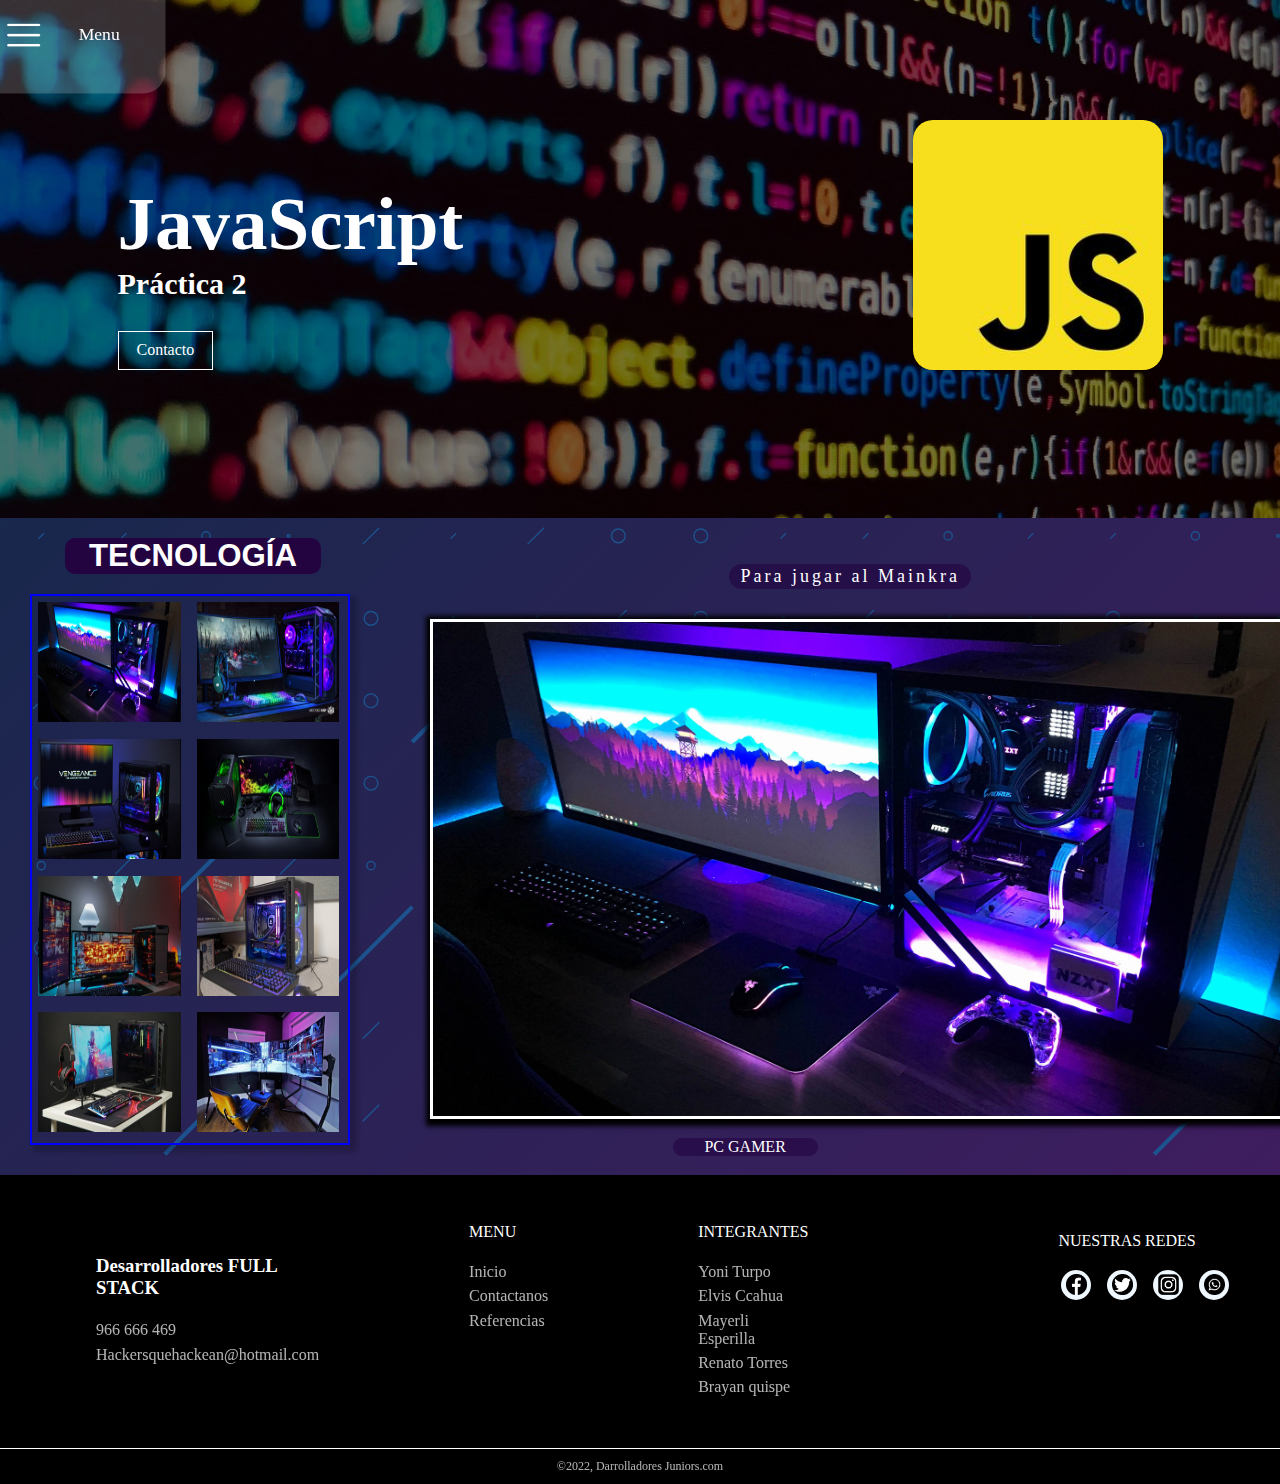
<file: practica2.html>
<!DOCTYPE html>
<html lang="en">
<head>
    <meta charset="UTF-8">
    <meta http-equiv="X-UA-Compatible" content="IE=edge">
    <meta name="viewport" content="width=device-width, initial-scale=1.0">
    <title>Práctica</title>
    <link rel="stylesheet" href="./practica2.css">
    <link rel="website icon" type="png" href="./img/JavaScrip logo.jpg">
</head>
<body>
    <header>
        <nav>
            <a href="#" id="icono" class="icono"> <img src="./img/icono menu.png" alt=""><div class="menu">Menu</div></a>
            <div class="enlaces uno" id="enlaces">
                <a href="./index.html">Inicio</a>
                <a href="./practica1.html">Practica Nº1</a>
                <a href="./practica2.html">Practica Nº2</a>
                <a href="./investigacion.html">Ivestigación y Diseño</a>
            </div>
        </nav>
        <div class="container">
            <div class="textos">
                <h1>JavaScript</h1>
                <h2>Práctica 2</h2>
                <a href="https://www.whatsapp.com/?lang=es">Contacto</a>
            </div>
            <div class="i1">
                <img id="image" src="./img/JavaScrip logo.jpg" alt="JavaScript">
            </div>
        </div>
    </header>

    <div>
        <div id="cabecera">
            <h2>TECNOLOGÍA</h2>
        </div>
        <div id="menu">
            <img class="galeria-imagenes" src="./img/img1.jpg" alt="" name="foto1" onclick="mifoto(1)">
            <img class="galeria-imagenes" src="./img/img2.jpg" alt="" name="foto2" onclick="mifoto(2)">
            <img class="galeria-imagenes" src="./img/img3.jpg" alt="" name="foto3" onclick="mifoto(3)">
            <img class="galeria-imagenes" src="./img/img4.jpg" alt="" name="foto4" onclick="mifoto(4)">
            <img class="galeria-imagenes" src="./img/img5.jpg" alt="" name="foto5" onclick="mifoto(5)">
            <img class="galeria-imagenes" src="./img/img6.jpg" alt="" name="foto6" onclick="mifoto(6)">
            <img class="galeria-imagenes" src="./img/img7.jpg" alt="" name="foto7" onclick="mifoto(7)">
            <img class="galeria-imagenes" src="./img/img8.jpg" alt="" name="foto8" onclick="mifoto(8)">
        </div>
        <div id="principal">
            <div id="visor">
                <p>Para jugar al Mainkra</p> 
                <img src="./img/img1.jpg" alt="" name="fotoVisor">
                <div id="titulo">
                    PC GAMER
                </div>
            </div>
            
        </div>
    </div> 

    
    <footer>
        <div class="footer-container">
            <div class="footer-content-container">
                <h3 class="website-logo">Desarrolladores FULL STACK</h3>
                <span class="footer-info">966 666 469</span>
                <span class="footer-info">Hackersquehackean@hotmail.com</span>
            </div>
            <div class="footer-menus">
                <div class="footer-content-container">
                    <span class="menu-title">menu</span>
                    <a class="menu-item-footer" href="">Inicio</a>
                    <a class="menu-item-footer" href="">Contactanos</a>
                    <a class="menu-item-footer" href="">Referencias</a>
                </div>
                <div class="footer-content-container">
                    <span class="menu-title">Integrantes </span>
                    <a class="menu-item-footer" href="">Yoni Turpo</a>
                    <a class="menu-item-footer" href="">Elvis Ccahua</a>
                    <a class="menu-item-footer" href="">Mayerli Esperilla</a>
                    <a class="menu-item-footer" href="">Renato Torres </a>
                    <a class="menu-item-footer" href="">Brayan quispe</a>
                </div>
            </div>
            <div id="redes" class="footer-content-container">
                <span class="menu-title">nuestras redes</span>
                <div class="social-container">
                    <a class="social-link" href=""></a>
                    <a class="social-link" href=""></a>
                    <a class="social-link" href=""></a>
                    <a class="social-link" href=""></a>
                </div>
            </div>
        </div>
        <div class="copyright-container">
            <span class="copyright">&copy;2022, Darrolladores Juniors.com</span>
        </div>
    </footer>
    <script src="./practica2.js"></script>
</body>
</html>
</file>
<file: practica2.css>
*{
    margin: 0;
    padding: 0;
    box-sizing: border-box;
}

header{
    background: rgb(2,0,36);
    /* background: linear-gradient(90deg, rgba(2,0,36,1) 0%, rgba(0,212,255,1) 0%, rgba(54,205,77,1) 100%); */
    height: auto;
    padding: 180px 0 148px 0;
    width: 100%;
    background: url(./img/fondo\ encabezado2.jpg);
    background-repeat: no-repeat;
    background-size: cover;
    background-attachment: fixed;
}

body{
    background-image: url("data:image/svg+xml,%3csvg xmlns='http://www.w3.org/2000/svg' version='1.1' xmlns:xlink='http://www.w3.org/1999/xlink' xmlns:svgjs='http://svgjs.com/svgjs' width='1920' height='1080' preserveAspectRatio='none' viewBox='0 0 1920 1080'%3e%3cg mask='url(%26quot%3b%23SvgjsMask3430%26quot%3b)' fill='none'%3e%3crect width='1920' height='1080' x='0' y='0' fill='url(%23SvgjsLinearGradient3431)'%3e%3c/rect%3e%3cuse xlink:href='%23SvgjsSymbol3438' x='0' y='0'%3e%3c/use%3e%3cuse xlink:href='%23SvgjsSymbol3438' x='0' y='720'%3e%3c/use%3e%3cuse xlink:href='%23SvgjsSymbol3438' x='720' y='0'%3e%3c/use%3e%3cuse xlink:href='%23SvgjsSymbol3438' x='720' y='720'%3e%3c/use%3e%3cuse xlink:href='%23SvgjsSymbol3438' x='1440' y='0'%3e%3c/use%3e%3cuse xlink:href='%23SvgjsSymbol3438' x='1440' y='720'%3e%3c/use%3e%3c/g%3e%3cdefs%3e%3cmask id='SvgjsMask3430'%3e%3crect width='1920' height='1080' fill='white'%3e%3c/rect%3e%3c/mask%3e%3clinearGradient x1='10.94%25' y1='-19.44%25' x2='89.06%25' y2='119.44%25' gradientUnits='userSpaceOnUse' id='SvgjsLinearGradient3431'%3e%3cstop stop-color='%230e2a47' offset='0'%3e%3c/stop%3e%3cstop stop-color='rgba(96%2c 20%2c 112%2c 1)' offset='1'%3e%3c/stop%3e%3c/linearGradient%3e%3cpath d='M-1 0 a1 1 0 1 0 2 0 a1 1 0 1 0 -2 0z' id='SvgjsPath3433'%3e%3c/path%3e%3cpath d='M-3 0 a3 3 0 1 0 6 0 a3 3 0 1 0 -6 0z' id='SvgjsPath3436'%3e%3c/path%3e%3cpath d='M-5 0 a5 5 0 1 0 10 0 a5 5 0 1 0 -10 0z' id='SvgjsPath3434'%3e%3c/path%3e%3cpath d='M2 -2 L-2 2z' id='SvgjsPath3432'%3e%3c/path%3e%3cpath d='M6 -6 L-6 6z' id='SvgjsPath3435'%3e%3c/path%3e%3cpath d='M30 -30 L-30 30z' id='SvgjsPath3437'%3e%3c/path%3e%3c/defs%3e%3csymbol id='SvgjsSymbol3438'%3e%3cuse xlink:href='%23SvgjsPath3432' x='30' y='30' stroke='%231c538e'%3e%3c/use%3e%3cuse xlink:href='%23SvgjsPath3433' x='30' y='90' stroke='%231c538e'%3e%3c/use%3e%3cuse xlink:href='%23SvgjsPath3434' x='30' y='150' stroke='%231c538e'%3e%3c/use%3e%3cuse xlink:href='%23SvgjsPath3435' x='30' y='210' stroke='%231c538e'%3e%3c/use%3e%3cuse xlink:href='%23SvgjsPath3434' x='30' y='270' stroke='%231c538e'%3e%3c/use%3e%3cuse xlink:href='%23SvgjsPath3434' x='30' y='330' stroke='%231c538e'%3e%3c/use%3e%3cuse xlink:href='%23SvgjsPath3432' x='30' y='390' stroke='%231c538e'%3e%3c/use%3e%3cuse xlink:href='%23SvgjsPath3433' x='30' y='450' stroke='%231c538e'%3e%3c/use%3e%3cuse xlink:href='%23SvgjsPath3435' x='30' y='510' stroke='%231c538e'%3e%3c/use%3e%3cuse xlink:href='%23SvgjsPath3434' x='30' y='570' stroke='%231c538e'%3e%3c/use%3e%3cuse xlink:href='%23SvgjsPath3436' x='30' y='630' stroke='%231c538e'%3e%3c/use%3e%3cuse xlink:href='%23SvgjsPath3434' x='30' y='690' stroke='%231c538e'%3e%3c/use%3e%3cuse xlink:href='%23SvgjsPath3434' x='90' y='30' stroke='%231c538e'%3e%3c/use%3e%3cuse xlink:href='%23SvgjsPath3433' x='90' y='90' stroke='%231c538e'%3e%3c/use%3e%3cuse xlink:href='%23SvgjsPath3435' x='90' y='150' stroke='%231c538e'%3e%3c/use%3e%3cuse xlink:href='%23SvgjsPath3432' x='90' y='210' stroke='%231c538e'%3e%3c/use%3e%3cuse xlink:href='%23SvgjsPath3435' x='90' y='270' stroke='%231c538e'%3e%3c/use%3e%3cuse xlink:href='%23SvgjsPath3436' x='90' y='330' stroke='%231c538e'%3e%3c/use%3e%3cuse xlink:href='%23SvgjsPath3432' x='90' y='390' stroke='%231c538e'%3e%3c/use%3e%3cuse xlink:href='%23SvgjsPath3434' x='90' y='450' stroke='%231c538e'%3e%3c/use%3e%3cuse xlink:href='%23SvgjsPath3435' x='90' y='510' stroke='%231c538e'%3e%3c/use%3e%3cuse xlink:href='%23SvgjsPath3435' x='90' y='570' stroke='%231c538e'%3e%3c/use%3e%3cuse xlink:href='%23SvgjsPath3435' x='90' y='630' stroke='%231c538e'%3e%3c/use%3e%3cuse xlink:href='%23SvgjsPath3436' x='90' y='690' stroke='%231c538e'%3e%3c/use%3e%3cuse xlink:href='%23SvgjsPath3434' x='150' y='30' stroke='%231c538e'%3e%3c/use%3e%3cuse xlink:href='%23SvgjsPath3437' x='150' y='90' stroke='%231c538e' stroke-width='3'%3e%3c/use%3e%3cuse xlink:href='%23SvgjsPath3435' x='150' y='150' stroke='%231c538e'%3e%3c/use%3e%3cuse xlink:href='%23SvgjsPath3434' x='150' y='210' stroke='%231c538e'%3e%3c/use%3e%3cuse xlink:href='%23SvgjsPath3436' x='150' y='270' stroke='%231c538e'%3e%3c/use%3e%3cuse xlink:href='%23SvgjsPath3435' x='150' y='330' stroke='%231c538e'%3e%3c/use%3e%3cuse xlink:href='%23SvgjsPath3436' x='150' y='390' stroke='%231c538e'%3e%3c/use%3e%3cuse xlink:href='%23SvgjsPath3432' x='150' y='450' stroke='%231c538e'%3e%3c/use%3e%3cuse xlink:href='%23SvgjsPath3435' x='150' y='510' stroke='%231c538e'%3e%3c/use%3e%3cuse xlink:href='%23SvgjsPath3434' x='150' y='570' stroke='%231c538e'%3e%3c/use%3e%3cuse xlink:href='%23SvgjsPath3437' x='150' y='630' stroke='%231c538e' stroke-width='3'%3e%3c/use%3e%3cuse xlink:href='%23SvgjsPath3435' x='150' y='690' stroke='%231c538e'%3e%3c/use%3e%3cuse xlink:href='%23SvgjsPath3435' x='210' y='30' stroke='%231c538e'%3e%3c/use%3e%3cuse xlink:href='%23SvgjsPath3435' x='210' y='90' stroke='%231c538e'%3e%3c/use%3e%3cuse xlink:href='%23SvgjsPath3435' x='210' y='150' stroke='%231c538e'%3e%3c/use%3e%3cuse xlink:href='%23SvgjsPath3432' x='210' y='210' stroke='%231c538e'%3e%3c/use%3e%3cuse xlink:href='%23SvgjsPath3437' x='210' y='270' stroke='%231c538e' stroke-width='3'%3e%3c/use%3e%3cuse xlink:href='%23SvgjsPath3432' x='210' y='330' stroke='%231c538e'%3e%3c/use%3e%3cuse xlink:href='%23SvgjsPath3433' x='210' y='390' stroke='%231c538e'%3e%3c/use%3e%3cuse xlink:href='%23SvgjsPath3432' x='210' y='450' stroke='%231c538e'%3e%3c/use%3e%3cuse xlink:href='%23SvgjsPath3434' x='210' y='510' stroke='%231c538e'%3e%3c/use%3e%3cuse xlink:href='%23SvgjsPath3433' x='210' y='570' stroke='%231c538e'%3e%3c/use%3e%3cuse xlink:href='%23SvgjsPath3435' x='210' y='630' stroke='%231c538e'%3e%3c/use%3e%3cuse xlink:href='%23SvgjsPath3434' x='210' y='690' stroke='%231c538e'%3e%3c/use%3e%3cuse xlink:href='%23SvgjsPath3435' x='270' y='30' stroke='%231c538e'%3e%3c/use%3e%3cuse xlink:href='%23SvgjsPath3435' x='270' y='90' stroke='%231c538e'%3e%3c/use%3e%3cuse xlink:href='%23SvgjsPath3434' x='270' y='150' stroke='%231c538e'%3e%3c/use%3e%3cuse xlink:href='%23SvgjsPath3435' x='270' y='210' stroke='%231c538e'%3e%3c/use%3e%3cuse xlink:href='%23SvgjsPath3435' x='270' y='270' stroke='%231c538e'%3e%3c/use%3e%3cuse xlink:href='%23SvgjsPath3432' x='270' y='330' stroke='%231c538e'%3e%3c/use%3e%3cuse xlink:href='%23SvgjsPath3435' x='270' y='390' stroke='%231c538e'%3e%3c/use%3e%3cuse xlink:href='%23SvgjsPath3434' x='270' y='450' stroke='%231c538e'%3e%3c/use%3e%3cuse xlink:href='%23SvgjsPath3434' x='270' y='510' stroke='%231c538e'%3e%3c/use%3e%3cuse xlink:href='%23SvgjsPath3434' x='270' y='570' stroke='%231c538e'%3e%3c/use%3e%3cuse xlink:href='%23SvgjsPath3436' x='270' y='630' stroke='%231c538e'%3e%3c/use%3e%3cuse xlink:href='%23SvgjsPath3437' x='270' y='690' stroke='%231c538e' stroke-width='3'%3e%3c/use%3e%3cuse xlink:href='%23SvgjsPath3434' x='330' y='30' stroke='%231c538e'%3e%3c/use%3e%3cuse xlink:href='%23SvgjsPath3436' x='330' y='90' stroke='%231c538e'%3e%3c/use%3e%3cuse xlink:href='%23SvgjsPath3433' x='330' y='150' stroke='%231c538e'%3e%3c/use%3e%3cuse xlink:href='%23SvgjsPath3434' x='330' y='210' stroke='%231c538e'%3e%3c/use%3e%3cuse xlink:href='%23SvgjsPath3434' x='330' y='270' stroke='%231c538e'%3e%3c/use%3e%3cuse xlink:href='%23SvgjsPath3435' x='330' y='330' stroke='%231c538e'%3e%3c/use%3e%3cuse xlink:href='%23SvgjsPath3432' x='330' y='390' stroke='%231c538e'%3e%3c/use%3e%3cuse xlink:href='%23SvgjsPath3433' x='330' y='450' stroke='%231c538e'%3e%3c/use%3e%3cuse xlink:href='%23SvgjsPath3437' x='330' y='510' stroke='%231c538e' stroke-width='3'%3e%3c/use%3e%3cuse xlink:href='%23SvgjsPath3435' x='330' y='570' stroke='%231c538e'%3e%3c/use%3e%3cuse xlink:href='%23SvgjsPath3435' x='330' y='630' stroke='%231c538e'%3e%3c/use%3e%3cuse xlink:href='%23SvgjsPath3435' x='330' y='690' stroke='%231c538e'%3e%3c/use%3e%3cuse xlink:href='%23SvgjsPath3432' x='390' y='30' stroke='%231c538e'%3e%3c/use%3e%3cuse xlink:href='%23SvgjsPath3435' x='390' y='90' stroke='%231c538e'%3e%3c/use%3e%3cuse xlink:href='%23SvgjsPath3435' x='390' y='150' stroke='%231c538e'%3e%3c/use%3e%3cuse xlink:href='%23SvgjsPath3435' x='390' y='210' stroke='%231c538e'%3e%3c/use%3e%3cuse xlink:href='%23SvgjsPath3435' x='390' y='270' stroke='%231c538e'%3e%3c/use%3e%3cuse xlink:href='%23SvgjsPath3432' x='390' y='330' stroke='%231c538e'%3e%3c/use%3e%3cuse xlink:href='%23SvgjsPath3435' x='390' y='390' stroke='%231c538e'%3e%3c/use%3e%3cuse xlink:href='%23SvgjsPath3432' x='390' y='450' stroke='%231c538e'%3e%3c/use%3e%3cuse xlink:href='%23SvgjsPath3436' x='390' y='510' stroke='%231c538e'%3e%3c/use%3e%3cuse xlink:href='%23SvgjsPath3436' x='390' y='570' stroke='%231c538e'%3e%3c/use%3e%3cuse xlink:href='%23SvgjsPath3436' x='390' y='630' stroke='%231c538e'%3e%3c/use%3e%3cuse xlink:href='%23SvgjsPath3435' x='390' y='690' stroke='%231c538e'%3e%3c/use%3e%3cuse xlink:href='%23SvgjsPath3437' x='450' y='30' stroke='%231c538e' stroke-width='3'%3e%3c/use%3e%3cuse xlink:href='%23SvgjsPath3435' x='450' y='90' stroke='%231c538e'%3e%3c/use%3e%3cuse xlink:href='%23SvgjsPath3434' x='450' y='150' stroke='%231c538e'%3e%3c/use%3e%3cuse xlink:href='%23SvgjsPath3434' x='450' y='210' stroke='%231c538e'%3e%3c/use%3e%3cuse xlink:href='%23SvgjsPath3435' x='450' y='270' stroke='%231c538e'%3e%3c/use%3e%3cuse xlink:href='%23SvgjsPath3435' x='450' y='330' stroke='%231c538e'%3e%3c/use%3e%3cuse xlink:href='%23SvgjsPath3434' x='450' y='390' stroke='%231c538e'%3e%3c/use%3e%3cuse xlink:href='%23SvgjsPath3435' x='450' y='450' stroke='%231c538e'%3e%3c/use%3e%3cuse xlink:href='%23SvgjsPath3435' x='450' y='510' stroke='%231c538e'%3e%3c/use%3e%3cuse xlink:href='%23SvgjsPath3435' x='450' y='570' stroke='%231c538e'%3e%3c/use%3e%3cuse xlink:href='%23SvgjsPath3432' x='450' y='630' stroke='%231c538e'%3e%3c/use%3e%3cuse xlink:href='%23SvgjsPath3435' x='450' y='690' stroke='%231c538e'%3e%3c/use%3e%3cuse xlink:href='%23SvgjsPath3435' x='510' y='30' stroke='%231c538e'%3e%3c/use%3e%3cuse xlink:href='%23SvgjsPath3436' x='510' y='90' stroke='%231c538e'%3e%3c/use%3e%3cuse xlink:href='%23SvgjsPath3432' x='510' y='150' stroke='%231c538e'%3e%3c/use%3e%3cuse xlink:href='%23SvgjsPath3433' x='510' y='210' stroke='%231c538e'%3e%3c/use%3e%3cuse xlink:href='%23SvgjsPath3435' x='510' y='270' stroke='%231c538e'%3e%3c/use%3e%3cuse xlink:href='%23SvgjsPath3434' x='510' y='330' stroke='%231c538e'%3e%3c/use%3e%3cuse xlink:href='%23SvgjsPath3434' x='510' y='390' stroke='%231c538e'%3e%3c/use%3e%3cuse xlink:href='%23SvgjsPath3434' x='510' y='450' stroke='%231c538e'%3e%3c/use%3e%3cuse xlink:href='%23SvgjsPath3434' x='510' y='510' stroke='%231c538e'%3e%3c/use%3e%3cuse xlink:href='%23SvgjsPath3437' x='510' y='570' stroke='%231c538e' stroke-width='3'%3e%3c/use%3e%3cuse xlink:href='%23SvgjsPath3435' x='510' y='630' stroke='%231c538e'%3e%3c/use%3e%3cuse xlink:href='%23SvgjsPath3434' x='510' y='690' stroke='%231c538e'%3e%3c/use%3e%3cuse xlink:href='%23SvgjsPath3434' x='570' y='30' stroke='%231c538e'%3e%3c/use%3e%3cuse xlink:href='%23SvgjsPath3435' x='570' y='90' stroke='%231c538e'%3e%3c/use%3e%3cuse xlink:href='%23SvgjsPath3432' x='570' y='150' stroke='%231c538e'%3e%3c/use%3e%3cuse xlink:href='%23SvgjsPath3434' x='570' y='210' stroke='%231c538e'%3e%3c/use%3e%3cuse xlink:href='%23SvgjsPath3433' x='570' y='270' stroke='%231c538e'%3e%3c/use%3e%3cuse xlink:href='%23SvgjsPath3435' x='570' y='330' stroke='%231c538e'%3e%3c/use%3e%3cuse xlink:href='%23SvgjsPath3432' x='570' y='390' stroke='%231c538e'%3e%3c/use%3e%3cuse xlink:href='%23SvgjsPath3433' x='570' y='450' stroke='%231c538e'%3e%3c/use%3e%3cuse xlink:href='%23SvgjsPath3434' x='570' y='510' stroke='%231c538e'%3e%3c/use%3e%3cuse xlink:href='%23SvgjsPath3434' x='570' y='570' stroke='%231c538e'%3e%3c/use%3e%3cuse xlink:href='%23SvgjsPath3434' x='570' y='630' stroke='%231c538e'%3e%3c/use%3e%3cuse xlink:href='%23SvgjsPath3434' x='570' y='690' stroke='%231c538e'%3e%3c/use%3e%3cuse xlink:href='%23SvgjsPath3434' x='630' y='30' stroke='%231c538e'%3e%3c/use%3e%3cuse xlink:href='%23SvgjsPath3433' x='630' y='90' stroke='%231c538e'%3e%3c/use%3e%3cuse xlink:href='%23SvgjsPath3435' x='630' y='150' stroke='%231c538e'%3e%3c/use%3e%3cuse xlink:href='%23SvgjsPath3436' x='630' y='210' stroke='%231c538e'%3e%3c/use%3e%3cuse xlink:href='%23SvgjsPath3437' x='630' y='270' stroke='%231c538e' stroke-width='3'%3e%3c/use%3e%3cuse xlink:href='%23SvgjsPath3436' x='630' y='330' stroke='%231c538e'%3e%3c/use%3e%3cuse xlink:href='%23SvgjsPath3432' x='630' y='390' stroke='%231c538e'%3e%3c/use%3e%3cuse xlink:href='%23SvgjsPath3435' x='630' y='450' stroke='%231c538e'%3e%3c/use%3e%3cuse xlink:href='%23SvgjsPath3436' x='630' y='510' stroke='%231c538e'%3e%3c/use%3e%3cuse xlink:href='%23SvgjsPath3434' x='630' y='570' stroke='%231c538e'%3e%3c/use%3e%3cuse xlink:href='%23SvgjsPath3434' x='630' y='630' stroke='%231c538e'%3e%3c/use%3e%3cuse xlink:href='%23SvgjsPath3434' x='630' y='690' stroke='%231c538e'%3e%3c/use%3e%3cuse xlink:href='%23SvgjsPath3436' x='690' y='30' stroke='%231c538e'%3e%3c/use%3e%3cuse xlink:href='%23SvgjsPath3433' x='690' y='90' stroke='%231c538e'%3e%3c/use%3e%3cuse xlink:href='%23SvgjsPath3435' x='690' y='150' stroke='%231c538e'%3e%3c/use%3e%3cuse xlink:href='%23SvgjsPath3432' x='690' y='210' stroke='%231c538e'%3e%3c/use%3e%3cuse xlink:href='%23SvgjsPath3436' x='690' y='270' stroke='%231c538e'%3e%3c/use%3e%3cuse xlink:href='%23SvgjsPath3432' x='690' y='330' stroke='%231c538e'%3e%3c/use%3e%3cuse xlink:href='%23SvgjsPath3436' x='690' y='390' stroke='%231c538e'%3e%3c/use%3e%3cuse xlink:href='%23SvgjsPath3432' x='690' y='450' stroke='%231c538e'%3e%3c/use%3e%3cuse xlink:href='%23SvgjsPath3436' x='690' y='510' stroke='%231c538e'%3e%3c/use%3e%3cuse xlink:href='%23SvgjsPath3435' x='690' y='570' stroke='%231c538e'%3e%3c/use%3e%3cuse xlink:href='%23SvgjsPath3434' x='690' y='630' stroke='%231c538e'%3e%3c/use%3e%3cuse xlink:href='%23SvgjsPath3433' x='690' y='690' stroke='%231c538e'%3e%3c/use%3e%3c/symbol%3e%3c/svg%3e");
    background-repeat: no-repeat;
    background-size: cover;
}

/* menu desplegable */

nav{
    position: fixed;
    top: 20px;
    left: 20px;
    display: flex;
    justify-content: flex-start;
}

nav a{
    text-decoration: none;
    /* display: inline-block; */
    border: 1px solid white;
    padding: 10px 7px 10px 7px;
    border-radius: 20px;
    /* background-color: rgb(255, 251, 4); */
    color: rgb(255, 255, 255);
    /* text-align: center; */
}

nav .menu{
    margin-top: 26.9px;
    /* background-color: antiquewhite; */
    /* margin-left: 40px; */
    color: white;
}

nav a img{
    height: 30px;
}

.icono{
    display: flex;
    animation: moverIzquierda 1s ease-in;
    z-index: 100;
    border: none;
    /* bottom: -20px; */
    background-color: rgba(0, 0, 0, 0);
    transition: all 0.1s;
}

#icono{
    margin-left: -55px;
    margin-top: -40px;
    /* background-color: antiquewhite; */
    /* align-items: center; */
}

#icono .menu{
    margin: 35px;
    text-align: center;
    /* margin-right: -20px; */
}

.icono:hover{
    background-color: rgba(255, 255, 255, 0.186);
    transform: scale(1.1);
}

.container{
    width: 95%;
    max-width: 1200px;
    display:flex;
    align-items: center;
    margin: auto;
    justify-content: space-around;
}

.textos{
    width: 50%;
    color: white;
    cursor: pointer;
}

#image{
    /* height: 20%; */
    /* background-color: rgb(20, 134, 234); */
    border-radius: 20px;
    display: block;
    height: 250px;
    object-fit: cover;
    width: auto;
    animation: arriba 1s ease-in;
    /* filter: drop-shadow(1px 1px 10px white); */
}

.i1{
    margin-top: -90px;
    transition: all 1.2s;
}

.i1:hover{
    transform: scale(1.1);
}

.textos h1{
    font-size: 75px;
    animation: moverDerecha 1s ease-in;
}

.textos h2{
    font-size: 30px;
    animation: moverIzquierda 1s ease-in;
}

.textos a{
    display: inline-block;
    color: white;
    font-weight: 300;
    text-decoration:  none;
    margin-top: 30px;
    border: 1px solid white;
    padding: 9px 18px 10px 18px;
    animation: arriba 1s ease-in;

}

.wave{
    width: 100%;
    /* background: rgb(2,0,36); */
    /* background: linear-gradient(90deg, rgba(2,0,36,1) 0%, rgba(0,212,255,1) 0%, rgba(54,205,77,1) 100%); */
    margin-top: -100px;
}

.enlaces{
    position: fixed;
    display: flex;
    top: 0;
    background: rgb(33,36,42);
    background: linear-gradient(90deg, rgb(33, 36, 42) 0%, rgba(163, 153, 65, 0.591) 57%, rgba(232, 202, 34, 0.896) 100%, rgba(19,2,24,1) 100%, rgba(0,0,0,1) 100%);
    justify-content: space-around;
    align-items: center;
    height: 100vh;
    right: 0;
    /* margin: 0 100px 0 0; */
    flex-direction: column;
    width: 100%;
    transition: all 1s ease;
}

.enlaces a{
    height: 50px;
    width: 150px;
    text-align: center;
    /* background-color: rgba(240, 248, 255, 0.763); */
}

#enlaces a:hover{
    color: rgb(255, 255, 255);
    background-color: rgb(84, 84, 159);
}

.uno{
    -webkit-clip-path: circle(0% at 0 0);
    clip-path: circle(0% at 0 0%);
}

.dos{
    -webkit-clip-path: circle(150% at 0 0);
    clip-path: circle(150% at 0 0%);
}

/* visor de imagenes */

#cabecera{
    /* font: bold 1.3em verdana; */
    font-size: bold;
    font-size: 1.3em; 
    /* sirve para que el tamaño se auto regule a la ventana */
    font-family: 'Franklin Gothic Medium', 'Arial Narrow', Arial, sans-serif;
    background-color: rgb(35, 4, 65);
    color: rgb(255, 255, 255);
    /* margin-left: 68px; */
    width: 20%;
    margin: 20px 0 20px 65px;
    text-align: center;
    border-radius: 10px;
    cursor: pointer;
}

#menu{
    /* crear un bloque flotante a la izquierda y las imgenes se alinean */
    float: left;
    width: 25%;
    /* background-color: rgba(0, 255, 255, 0.1); */
    border: 2px solid blue;
    box-shadow: 5px 5px 5px 2px rgba(0, 0, 0, 0.2);
    margin-left: 30px;
    margin-bottom: 30px;
}

#menu:hover{
    border: 2px solid rgb(0, 255, 42);
    transition: 1s;
}

#menu img{
    width: 45%;
    height: 120px;
    margin: 2%;
    cursor: pointer;
    transition: all 0.5s;
}

#menu img:hover{
    transform: scale(1.1);
}

img{
    /* width: 500px; */
    height: 500px;
    margin: 30px 0px 0 40px;
}



#principal{
    float: left;
    width: 63%;
    /* background-color: yellowgreen; */
    /* height: 100px; */
    text-align: center;
    /* background-color: aqua; */
    margin-top: -70px;
    
}

#visor{
    margin: 5%;
    width: 100%;
    /* position: relative; */
    
}

#visor img{
    border: 3px solid rgb(255, 255, 255);
    /* width: 100%; */
    /* height: 100%; */
    box-shadow: 1px 2px 5px 5px black;
}

#visor img:hover{
    border: 3px solid rgb(252, 46, 204);
    transition: 1s;
}
#visor p{
    font-size: 18px;
    color: white;
    letter-spacing: 3px;
    background-color: rgba(35, 4, 65, 0.61);
    width: 30%;
    text-align: center;
    margin-left: 339px;
    border-radius:  20px;
    padding: 2px;
}

#titulo{
    /* margin:  0 100px 0 300px; */
    float: right;
    color: white;
    /* background-color: rgb(255, 255, 255); */
    margin-right: 379px;
    margin-top: 15px;
    background-color: rgba(35, 4, 65, 0.61);
    border-radius: 10px;
    width: 18%;
}





/* footer */
footer{
    /* position: absolute; */
    bottom: 0;
    left: 0;
    height: fit-content;
    width: 100%;
    display: flex;
    justify-content: center;
    align-items: center;
    flex-direction: column;
    background-color: rgb(0, 0, 0);
    color: rgb(255, 255, 255);
    overflow: hidden;
}

.copyright-container{
    width: 100%;
    display: flex;
    justify-content: center;
    align-items: center;
    border-top: 1px solid rgb(255, 255, 255);
}

.copyright{
    font-size: 12px;
    opacity: 0.7;
    font-weight: 400;
    padding: 10px 0;
}

.footer-menus{
    display: flex;
    justify-content: space-between;
    align-items: flex-start;
    width: 100%;
}

.footer-container{
    height: fit-content;
    width: 100%;
    padding: 3rem 6rem;
    box-sizing: border-box;
    display: flex;
    justify-content: space-between;
    align-items: center;
}

.footer-content-container{
    display: flex;
    justify-content: flex-start;
    align-items: flex-start;
    flex-direction: column;
    padding: 0 150px 0 0px;
}

footer .website-logo{
    margin-bottom: 1.2rem;
    font-size: calc(1vm + 20px);
}

.footer-info, .menu-item-footer{
    margin: 0.2rem 0;
    opacity: 0.7;
    color: white;
    text-decoration: none;
    transition: 0.5s;
}

.menu-item-footer:hover{
    opacity: 1;
}

.menu-title{
    font-size: 16px;
    font-weight: 400;
    text-transform: uppercase;
    margin-bottom: 1.2rem;
}

.social-container{
    display: flex;
    justify-content: center;
    align-items: center;
    height: 30px;
    width: 190px;
}

.social-link{
    height: 100%;
    width: 30px;
    background-image: url(./img/facebook\ icono.png);
    background-size: 70%;
    background-position: center;
    margin-right: 1rem;
    background-repeat: no-repeat;
    background-color: aliceblue;
    border-radius: 50%;
}

#redes{
    margin-left: 100px;
    margin-bottom: 90px;
}

.social-link:hover{
    opacity: 0.7;
}

footer .social-link:nth-of-type(2){
    background-image: url(./img/twitter\ icono.png);
}

footer .social-link:nth-of-type(3){
    background-image: url(./img/instagram\ icono.png);
}

footer .social-link:nth-of-type(4){
    background-image: url(./img/whatsapp\ icono.png);
}
</file>
